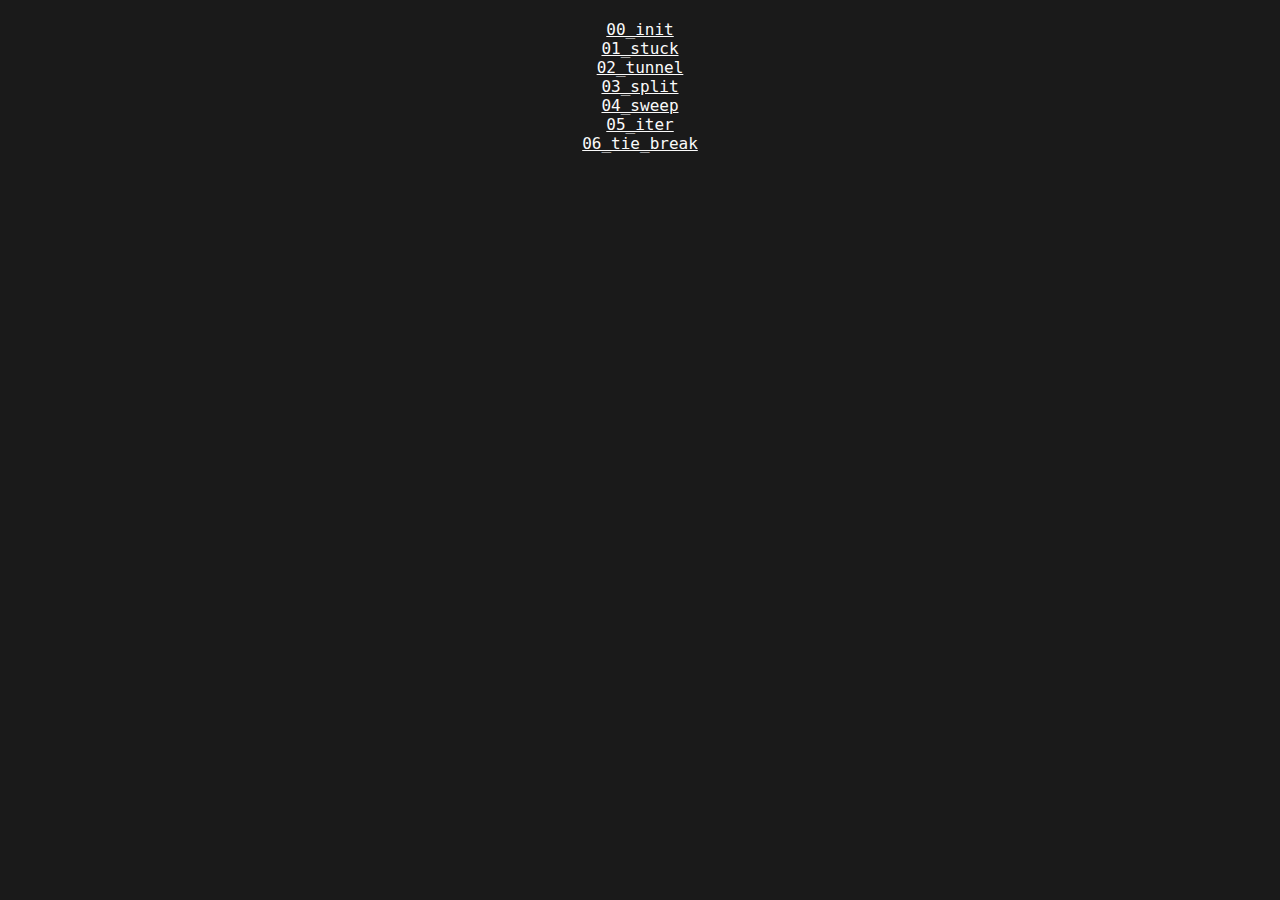
<file: index.html>
<!DOCTYPE html>
<html>
    <head>
        <meta charset="utf-8">
        <title>
            coldet
        </title>
        <link rel="stylesheet" href="style.css">
        <link rel="shortcut icon" href="#">
    </head>
    <body>
        <div class="center">
            <div>
                <a href="src/00_init/index.html">00_init</a>
            </div>
            <div>
                <a href="src/01_stuck/index.html">01_stuck</a>
            </div>
            <div>
                <a href="src/02_tunnel/index.html">02_tunnel</a>
            </div>
            <div>
                <a href="src/03_split/index.html">03_split</a>
            </div>
            <div>
                <a href="src/04_sweep/index.html">04_sweep</a>
            </div>
            <div>
                <a href="src/05_iter/index.html">05_iter</a>
            </div>
            <div>
                <a href="src/06_tie_break/index.html">06_tie_break</a>
            </div>
        </div>
    </body>
</html>
</file>
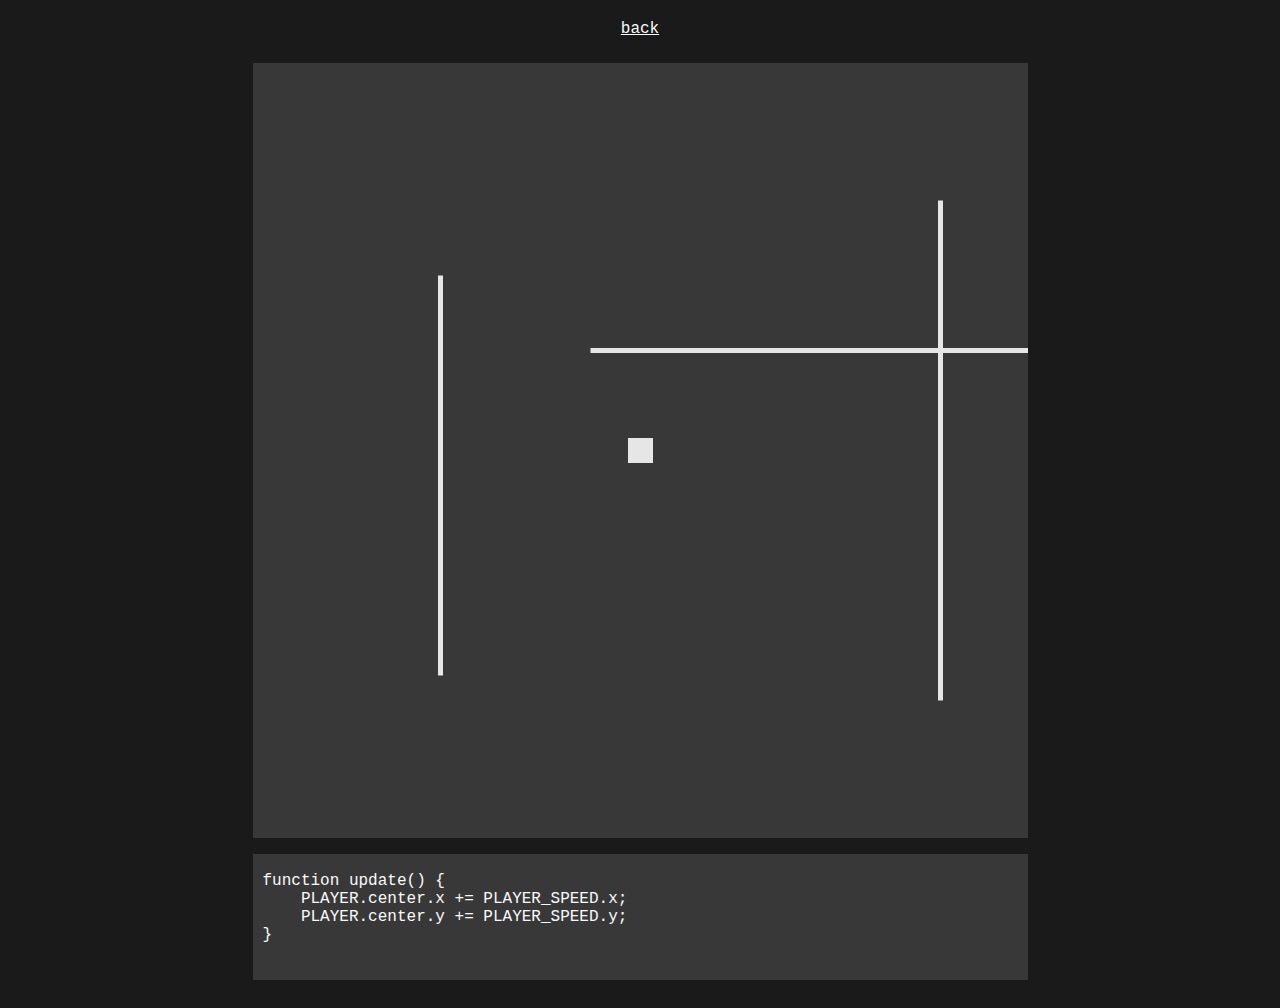
<file: src/00_init/index.html>
<!DOCTYPE html>
<html>
    <head>
        <title>
            init
        </title>
        <meta charset="utf-8">
        <link rel="stylesheet" href="../../style.css">
        <link rel="shortcut icon" href="#">
    </head>
    <body>
        <div class="center">
            <div>
                <a href="../../index.html">back</a>
            </div>
            <canvas id="canvas" width="775" height="775"></canvas>
            <script src="../geom.js"></script> 
            <script src="../math.js"></script> 
            <script src="../main.js"></script> 
            <script src="script.js" type="text/javascript"></script>
        </div>
        <div class="code">
            <pre>
<code>
function update() {
    PLAYER.center.x += PLAYER_SPEED.x;
    PLAYER.center.y += PLAYER_SPEED.y;
}
</code>
            </pre>
        </div>
    </body>
</html>
</file>
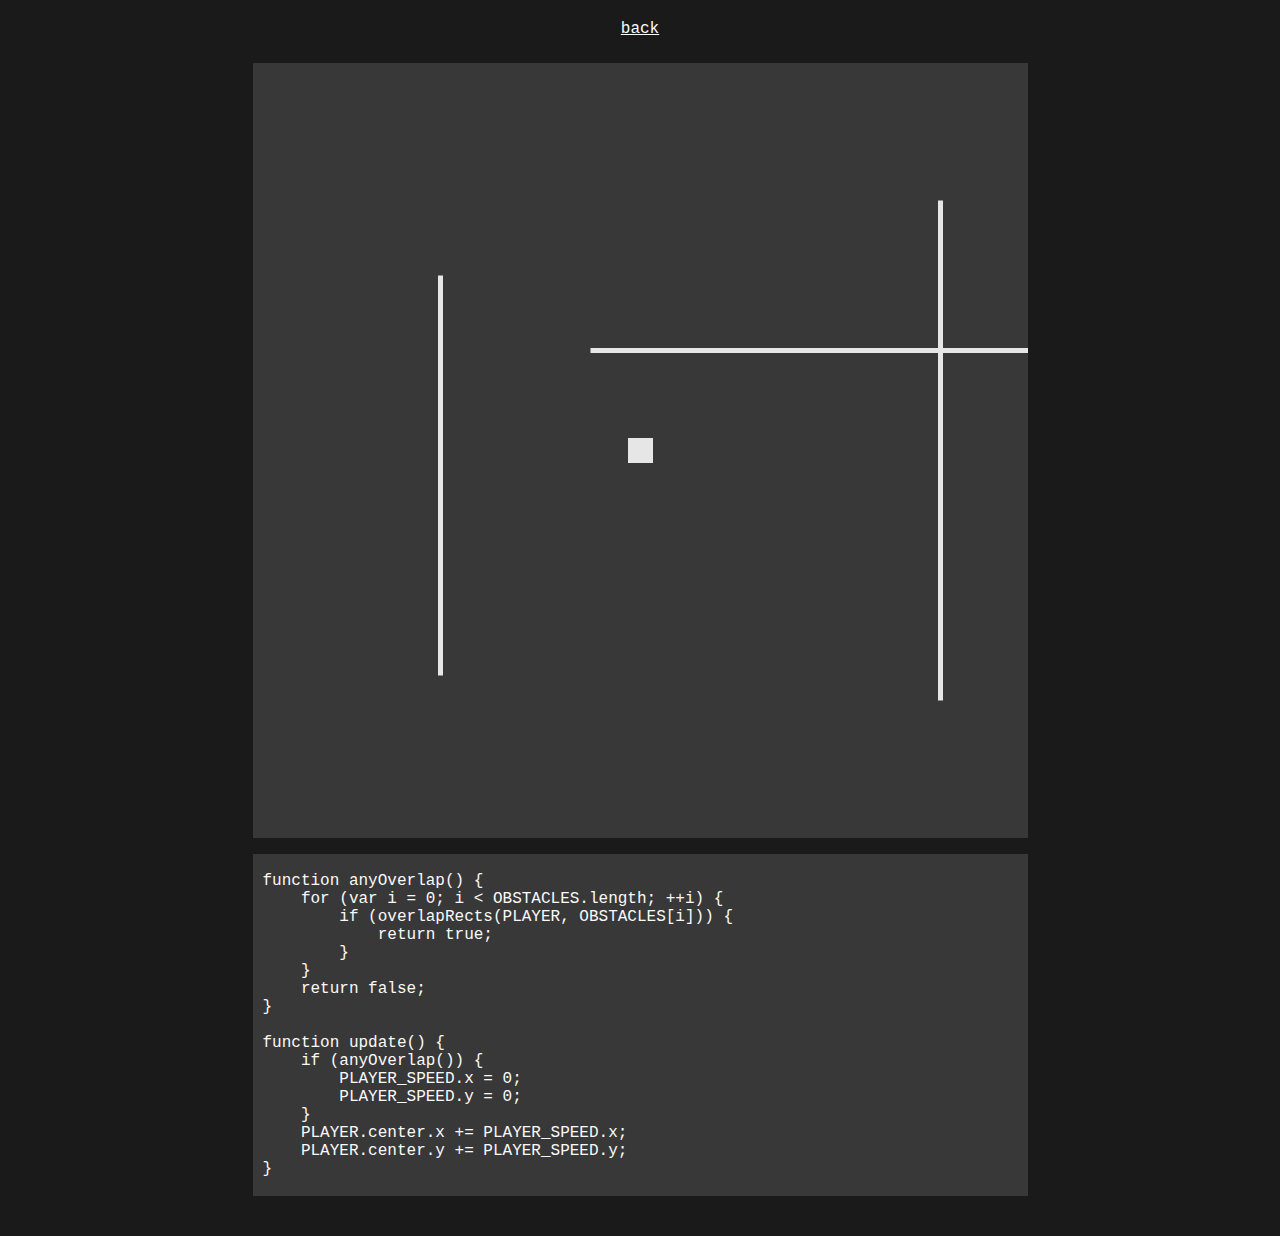
<file: src/01_stuck/index.html>
<!DOCTYPE html>
<html>
    <head>
        <title>
            stuck
        </title>
        <meta charset="utf-8">
        <link rel="stylesheet" href="../../style.css">
        <link rel="shortcut icon" href="#">
    </head>
    <body>
        <div class="center">
            <div>
                <a href="../../index.html">back</a>
            </div>
            <canvas id="canvas" width="775" height="775"></canvas>
            <script src="../geom.js"></script> 
            <script src="../math.js"></script> 
            <script src="../main.js"></script> 
            <script src="script.js" type="text/javascript"></script>
        </div>
        <div class="code">
            <pre>
<code>
function anyOverlap() {
    for (var i = 0; i &lt; OBSTACLES.length; ++i) {
        if (overlapRects(PLAYER, OBSTACLES[i])) {
            return true;
        }
    }
    return false;
}

function update() {
    if (anyOverlap()) {
        PLAYER_SPEED.x = 0;
        PLAYER_SPEED.y = 0;
    }
    PLAYER.center.x += PLAYER_SPEED.x;
    PLAYER.center.y += PLAYER_SPEED.y;
}
</code>
</pre>
        </div>
    </body>
</html>
</file>
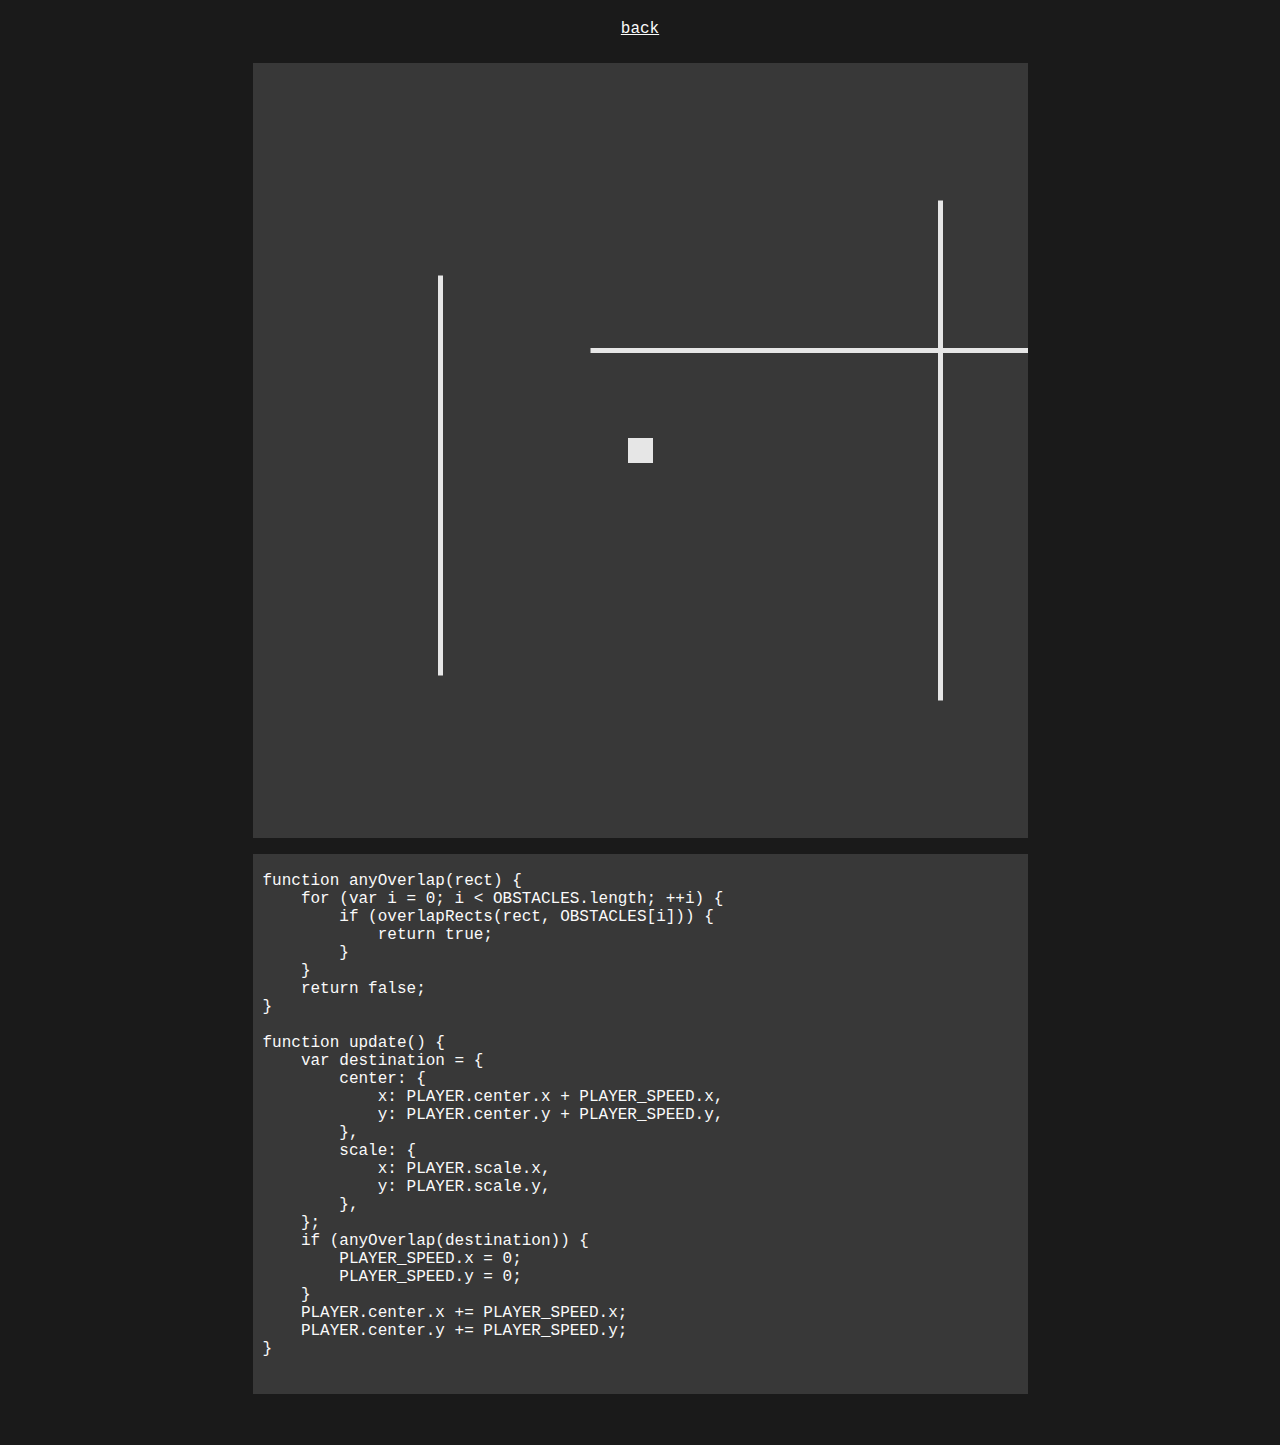
<file: src/02_tunnel/index.html>
<!DOCTYPE html>
<html>
    <head>
        <title>
            tunnel
        </title>
        <meta charset="utf-8">
        <link rel="stylesheet" href="../../style.css">
        <link rel="shortcut icon" href="#">
    </head>
    <body>
        <div class="center">
            <div>
                <a href="../../index.html">back</a>
            </div>
            <canvas id="canvas" width="775" height="775"></canvas>
            <script src="../geom.js"></script> 
            <script src="../math.js"></script> 
            <script src="../main.js"></script> 
            <script src="script.js" type="text/javascript"></script>
        </div>
        <div class="code">
            <pre>
<code>
function anyOverlap(rect) {
    for (var i = 0; i &lt; OBSTACLES.length; ++i) {
        if (overlapRects(rect, OBSTACLES[i])) {
            return true;
        }
    }
    return false;
}

function update() {
    var destination = {
        center: {
            x: PLAYER.center.x + PLAYER_SPEED.x,
            y: PLAYER.center.y + PLAYER_SPEED.y,
        },
        scale: {
            x: PLAYER.scale.x,
            y: PLAYER.scale.y,
        },
    };
    if (anyOverlap(destination)) {
        PLAYER_SPEED.x = 0;
        PLAYER_SPEED.y = 0;
    }
    PLAYER.center.x += PLAYER_SPEED.x;
    PLAYER.center.y += PLAYER_SPEED.y;
}
</code>
            </pre>
        </div>
    </body>
</html>
</file>
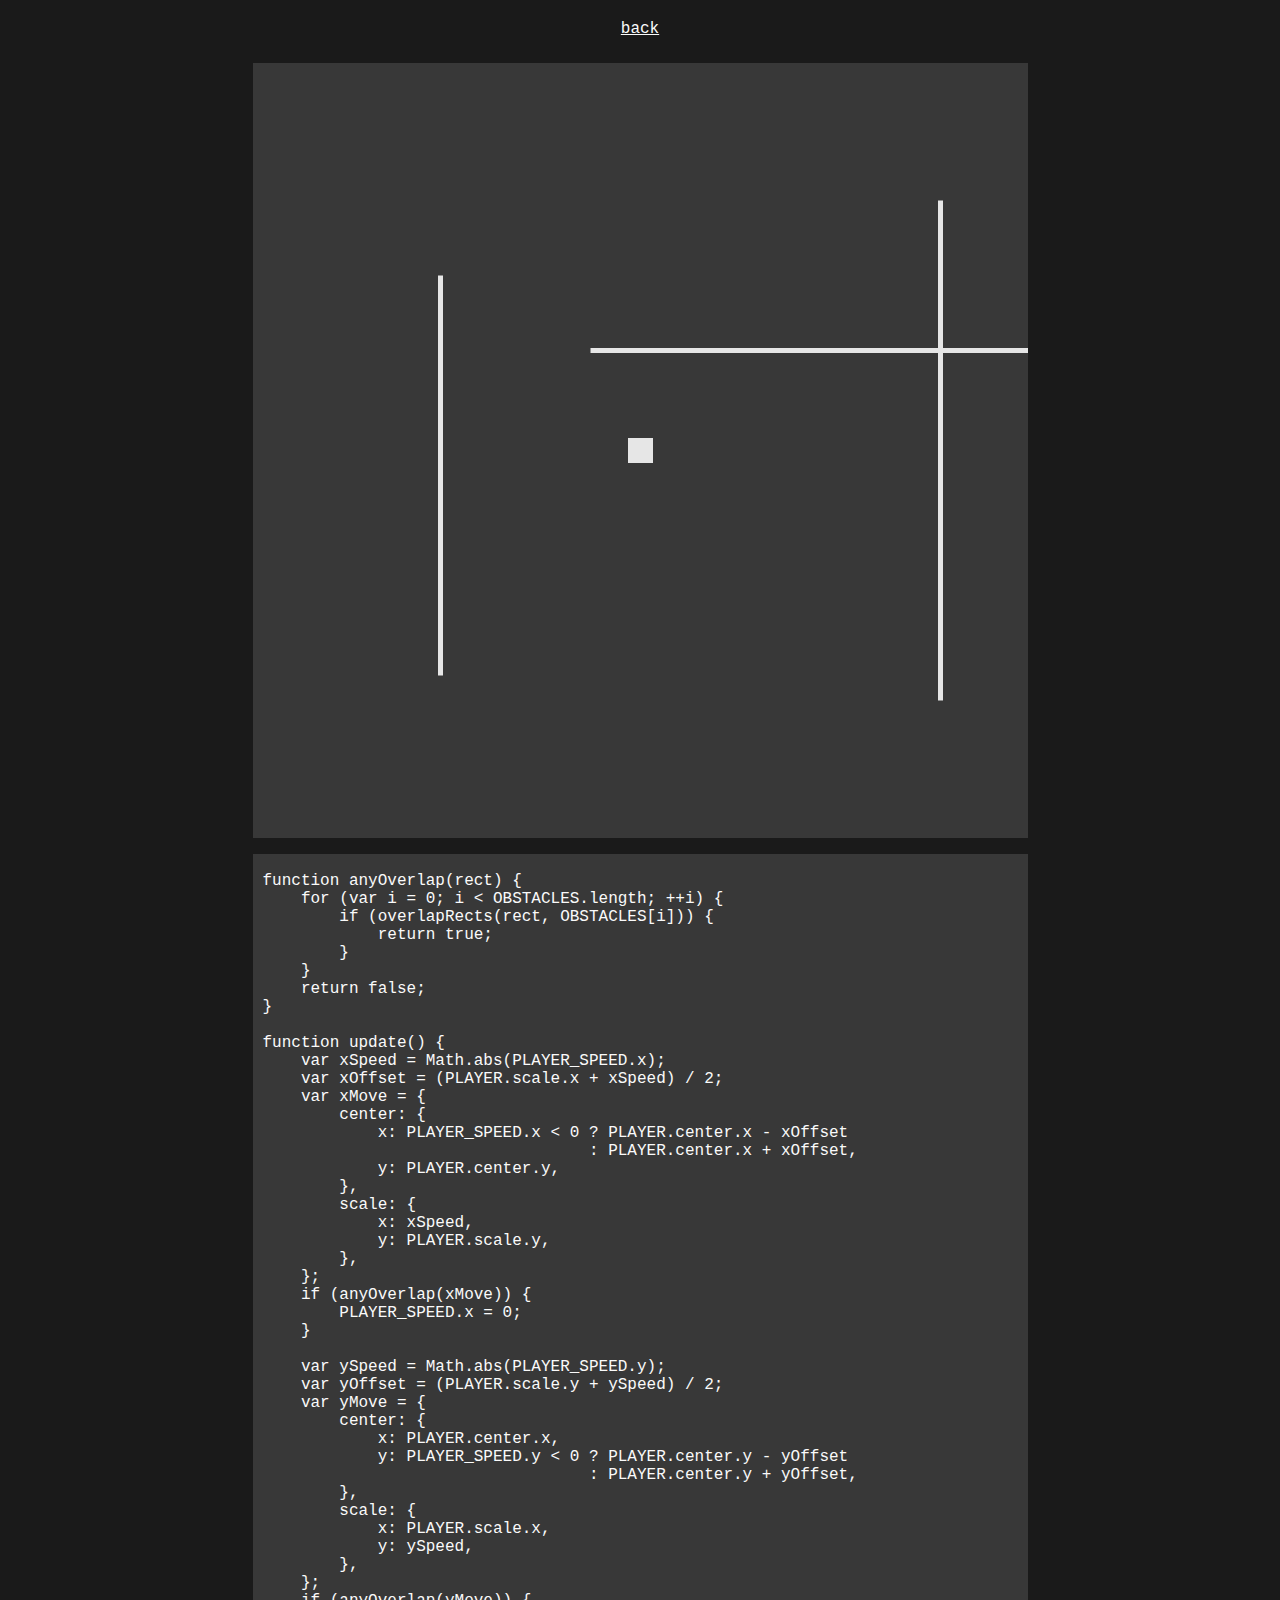
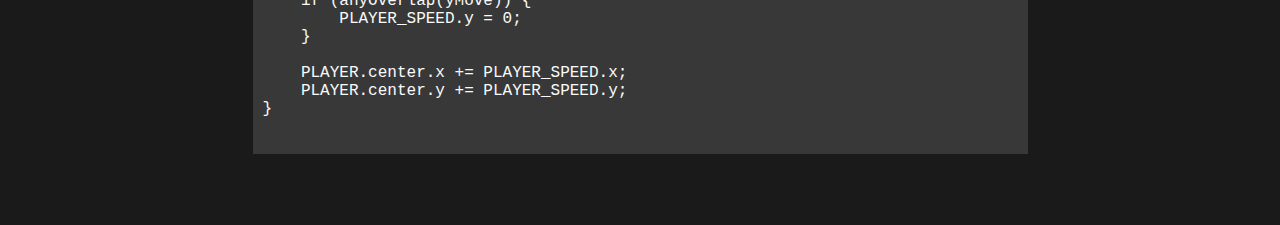
<file: src/03_split/index.html>
<!DOCTYPE html>
<html>
    <head>
        <title>
            split
        </title>
        <meta charset="utf-8">
        <link rel="stylesheet" href="../../style.css">
        <link rel="shortcut icon" href="#">
    </head>
    <body>
        <div class="center">
            <div>
                <a href="../../index.html">back</a>
            </div>
            <canvas id="canvas" width="775" height="775"></canvas>
            <script src="../geom.js"></script> 
            <script src="../math.js"></script> 
            <script src="../main.js"></script> 
            <script src="script.js" type="text/javascript"></script>
        </div>
        <div class="code">
            <pre>
<code>
function anyOverlap(rect) {
    for (var i = 0; i &lt; OBSTACLES.length; ++i) {
        if (overlapRects(rect, OBSTACLES[i])) {
            return true;
        }
    }
    return false;
}

function update() {
    var xSpeed = Math.abs(PLAYER_SPEED.x);
    var xOffset = (PLAYER.scale.x + xSpeed) / 2;
    var xMove = {
        center: {
            x: PLAYER_SPEED.x &lt; 0 ? PLAYER.center.x - xOffset
                                  : PLAYER.center.x + xOffset,
            y: PLAYER.center.y,
        },
        scale: {
            x: xSpeed,
            y: PLAYER.scale.y,
        },
    };
    if (anyOverlap(xMove)) {
        PLAYER_SPEED.x = 0;
    }

    var ySpeed = Math.abs(PLAYER_SPEED.y);
    var yOffset = (PLAYER.scale.y + ySpeed) / 2;
    var yMove = {
        center: {
            x: PLAYER.center.x,
            y: PLAYER_SPEED.y &lt; 0 ? PLAYER.center.y - yOffset
                                  : PLAYER.center.y + yOffset,
        },
        scale: {
            x: PLAYER.scale.x,
            y: ySpeed,
        },
    };
    if (anyOverlap(yMove)) {
        PLAYER_SPEED.y = 0;
    }

    PLAYER.center.x += PLAYER_SPEED.x;
    PLAYER.center.y += PLAYER_SPEED.y;
}
</code>
            </pre>
        </div>
    </body>
</html>
</file>
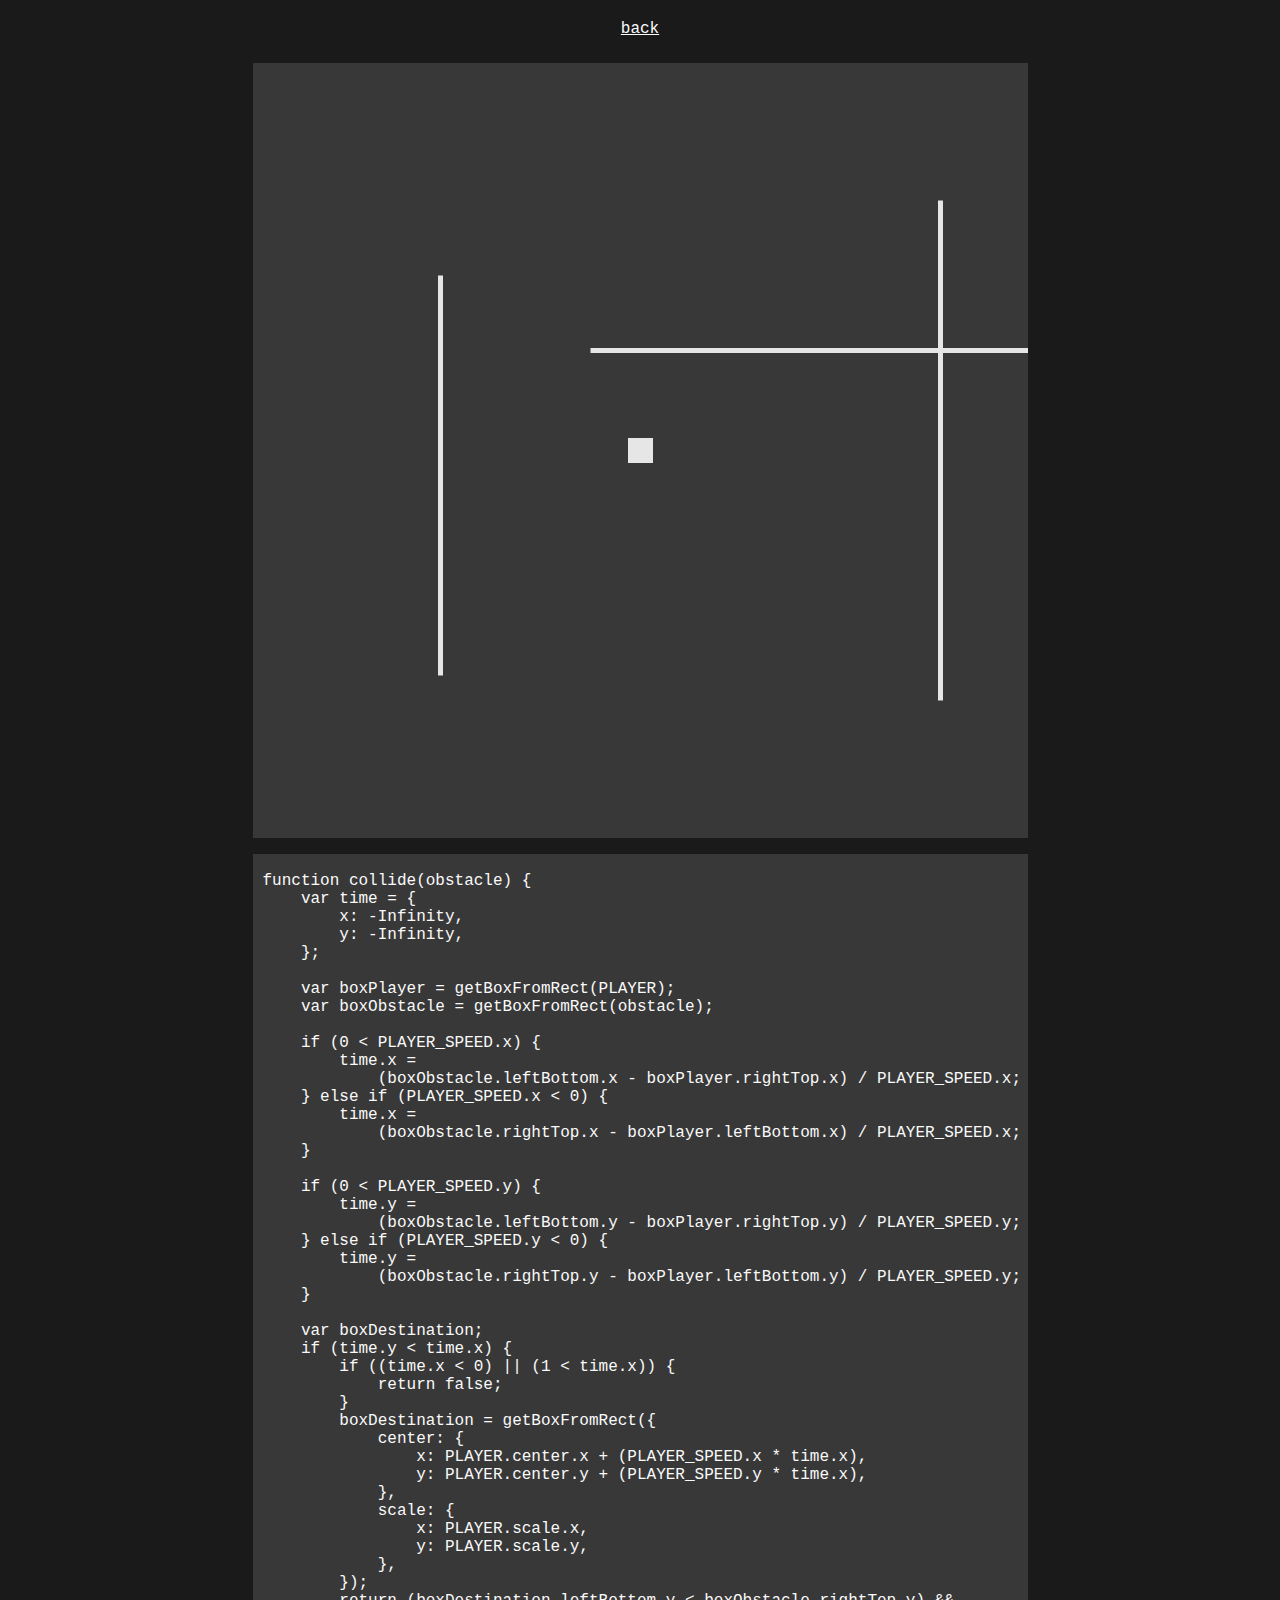
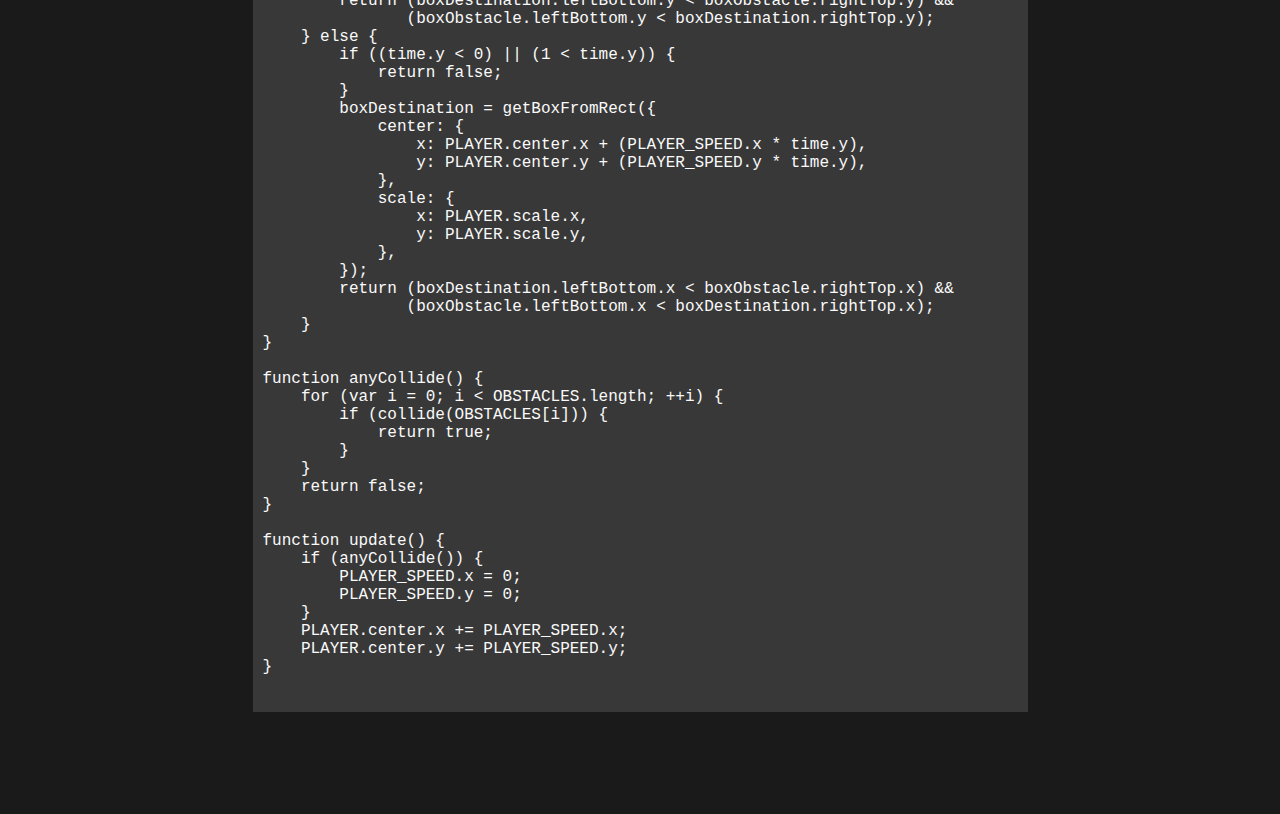
<file: src/04_sweep/index.html>
<!DOCTYPE html>
<html>
    <head>
        <title>
            sweep
        </title>
        <meta charset="utf-8">
        <link rel="stylesheet" href="../../style.css">
        <link rel="shortcut icon" href="#">
    </head>
    <body>
        <div class="center">
            <div>
                <a href="../../index.html">back</a>
            </div>
            <canvas id="canvas" width="775" height="775"></canvas>
            <script src="../geom.js"></script> 
            <script src="../math.js"></script> 
            <script src="../main.js"></script> 
            <script src="script.js" type="text/javascript"></script>
        </div>
        <div class="code">
            <pre>
<code>
function collide(obstacle) {
    var time = {
        x: -Infinity,
        y: -Infinity,
    };

    var boxPlayer = getBoxFromRect(PLAYER);
    var boxObstacle = getBoxFromRect(obstacle);

    if (0 &lt; PLAYER_SPEED.x) {
        time.x =
            (boxObstacle.leftBottom.x - boxPlayer.rightTop.x) / PLAYER_SPEED.x;
    } else if (PLAYER_SPEED.x &lt; 0) {
        time.x =
            (boxObstacle.rightTop.x - boxPlayer.leftBottom.x) / PLAYER_SPEED.x;
    }

    if (0 &lt; PLAYER_SPEED.y) {
        time.y =
            (boxObstacle.leftBottom.y - boxPlayer.rightTop.y) / PLAYER_SPEED.y;
    } else if (PLAYER_SPEED.y &lt; 0) {
        time.y =
            (boxObstacle.rightTop.y - boxPlayer.leftBottom.y) / PLAYER_SPEED.y;
    }

    var boxDestination;
    if (time.y &lt; time.x) {
        if ((time.x &lt; 0) || (1 &lt; time.x)) {
            return false;
        }
        boxDestination = getBoxFromRect({
            center: {
                x: PLAYER.center.x + (PLAYER_SPEED.x * time.x),
                y: PLAYER.center.y + (PLAYER_SPEED.y * time.x),
            },
            scale: {
                x: PLAYER.scale.x,
                y: PLAYER.scale.y,
            },
        });
        return (boxDestination.leftBottom.y &lt; boxObstacle.rightTop.y) &amp;&
               (boxObstacle.leftBottom.y &lt; boxDestination.rightTop.y);
    } else {
        if ((time.y &lt; 0) || (1 &lt; time.y)) {
            return false;
        }
        boxDestination = getBoxFromRect({
            center: {
                x: PLAYER.center.x + (PLAYER_SPEED.x * time.y),
                y: PLAYER.center.y + (PLAYER_SPEED.y * time.y),
            },
            scale: {
                x: PLAYER.scale.x,
                y: PLAYER.scale.y,
            },
        });
        return (boxDestination.leftBottom.x &lt; boxObstacle.rightTop.x) &amp;&
               (boxObstacle.leftBottom.x &lt; boxDestination.rightTop.x);
    }
}

function anyCollide() {
    for (var i = 0; i &lt; OBSTACLES.length; ++i) {
        if (collide(OBSTACLES[i])) {
            return true;
        }
    }
    return false;
}

function update() {
    if (anyCollide()) {
        PLAYER_SPEED.x = 0;
        PLAYER_SPEED.y = 0;
    }
    PLAYER.center.x += PLAYER_SPEED.x;
    PLAYER.center.y += PLAYER_SPEED.y;
}
</code>
            </pre>
        </div>
    </body>
</html>
</file>
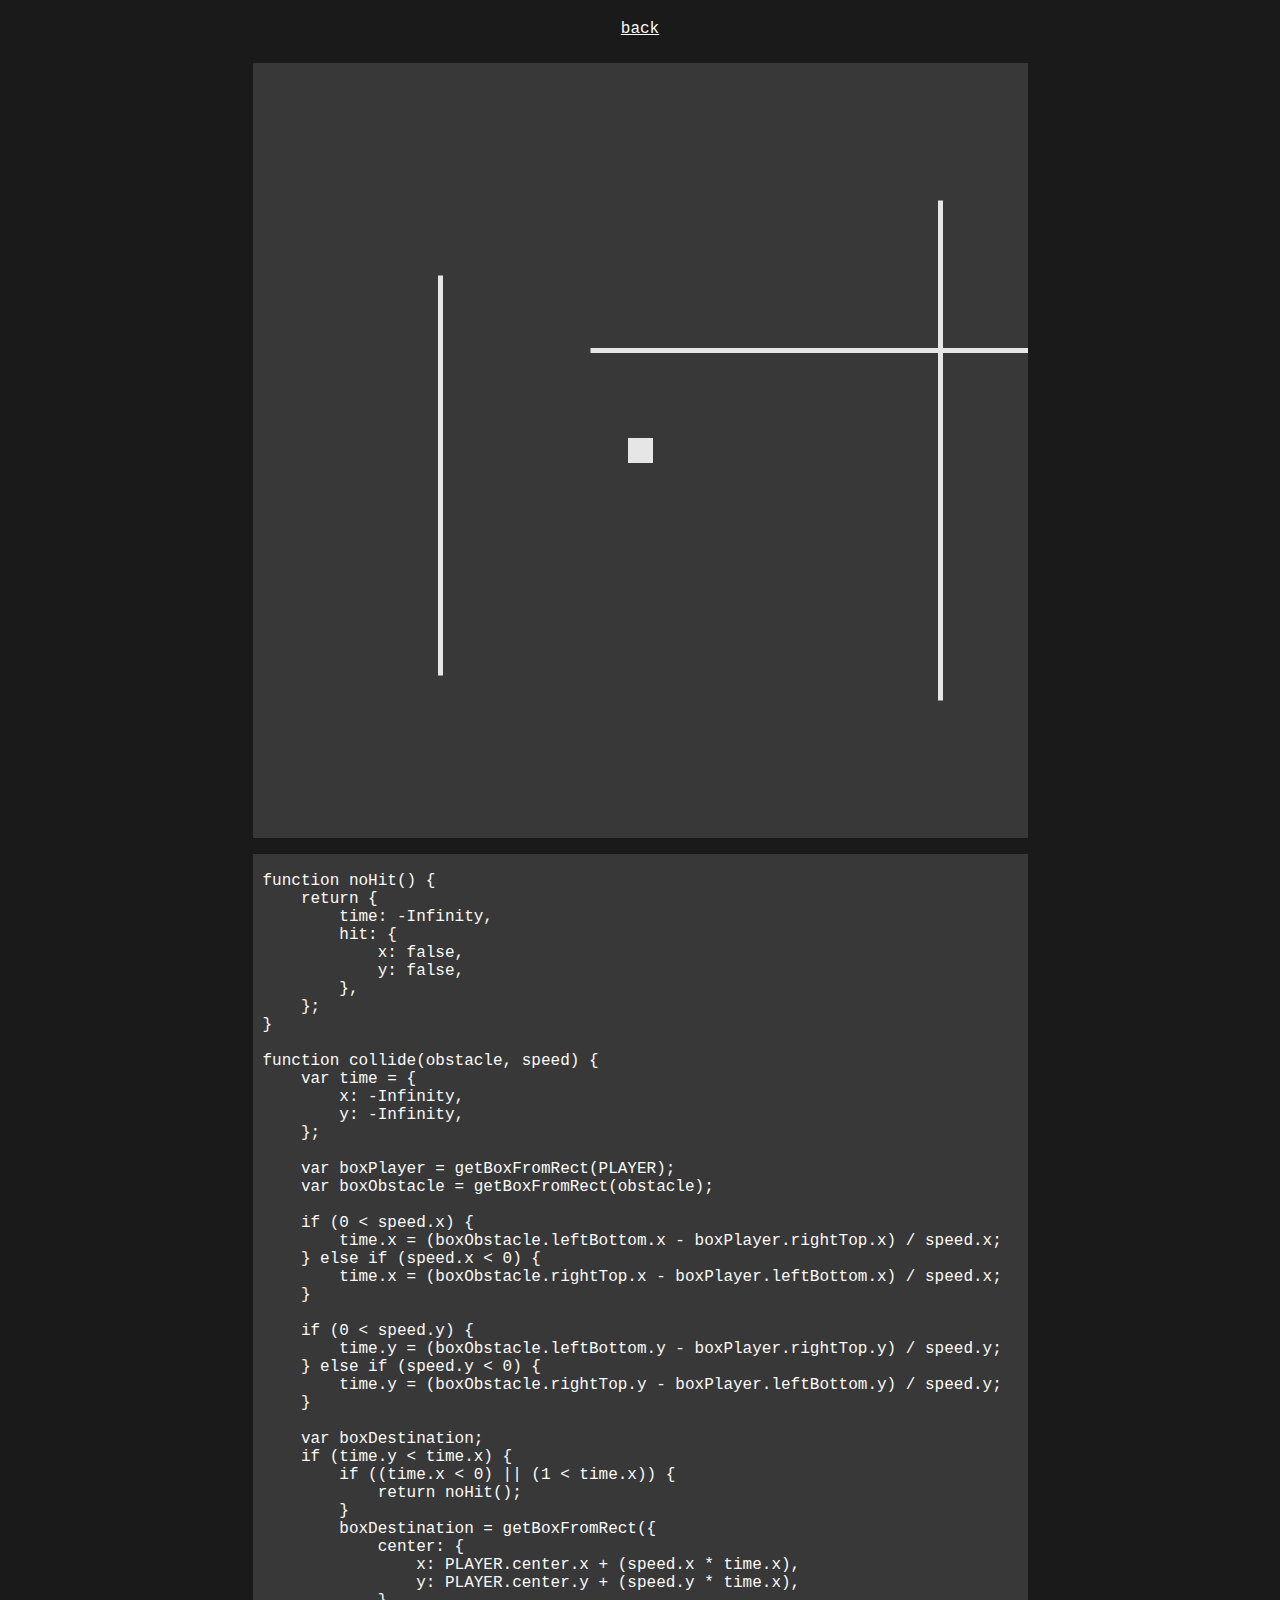
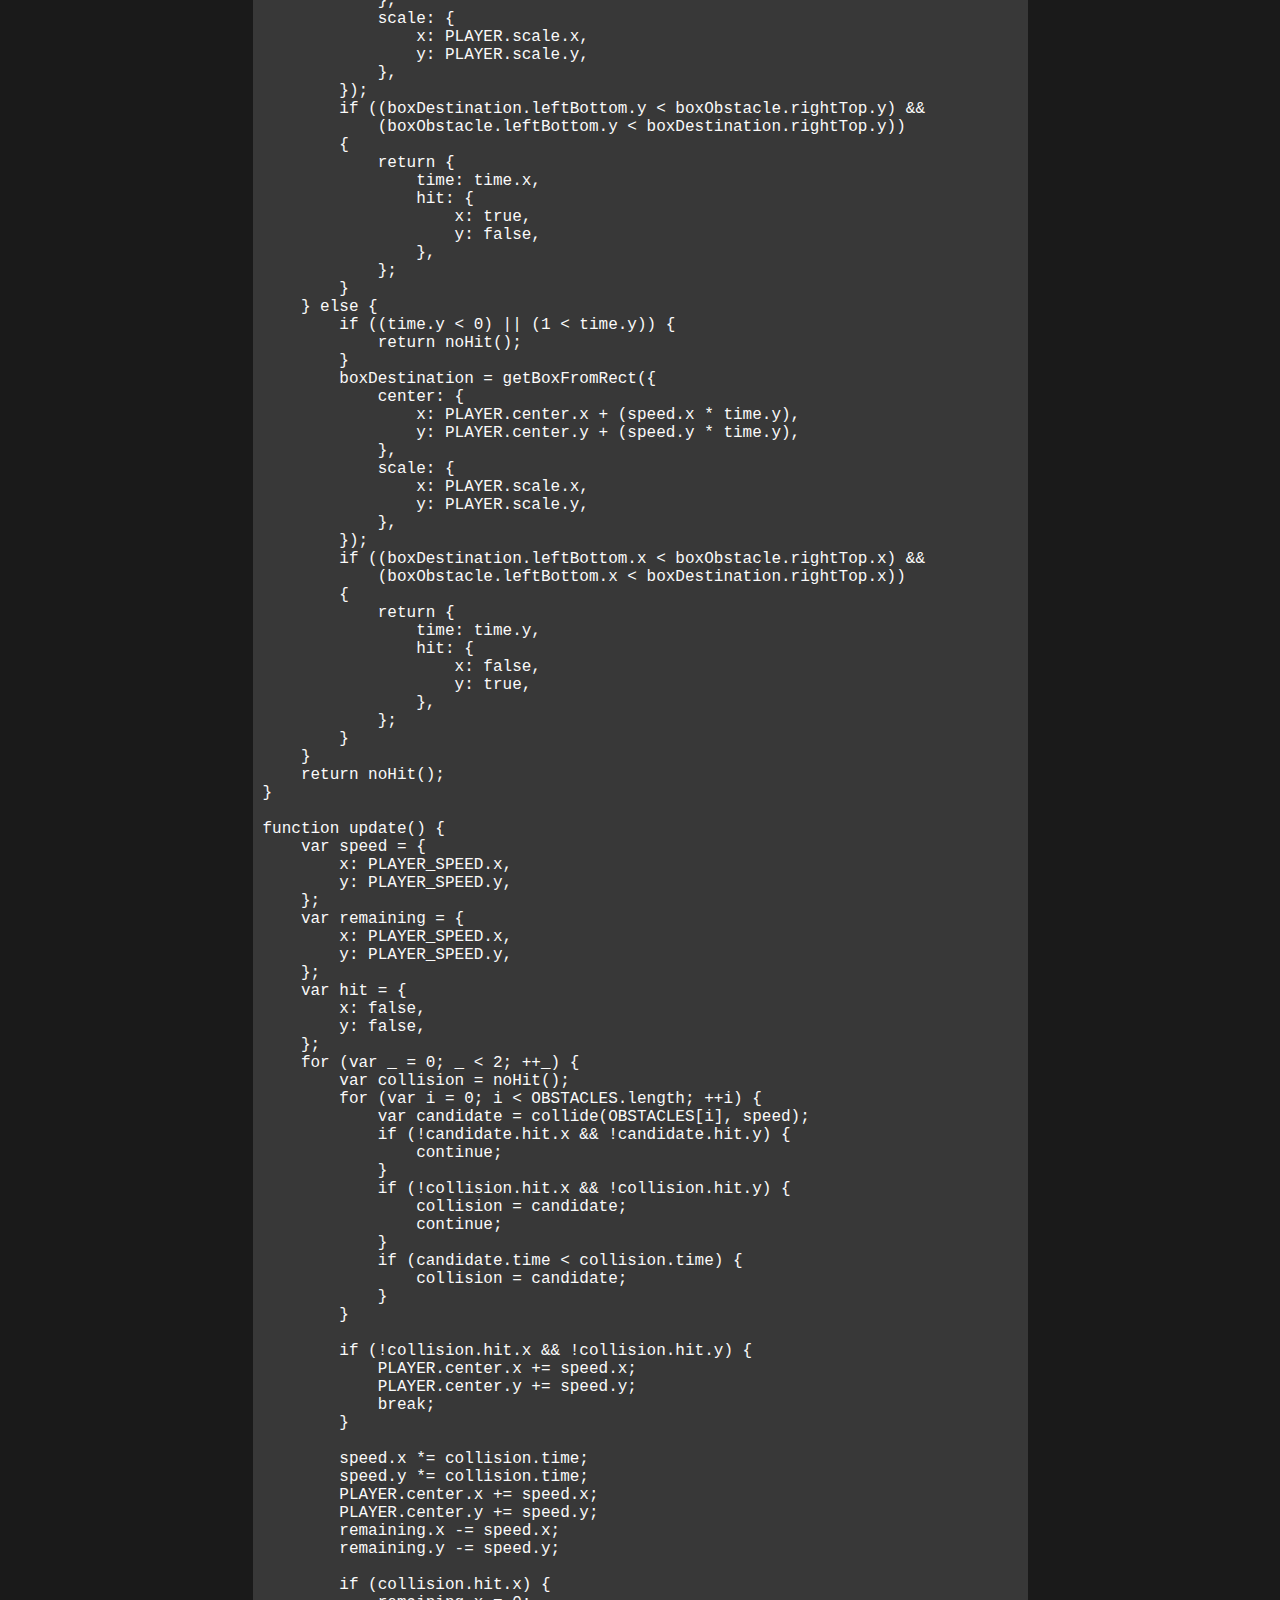
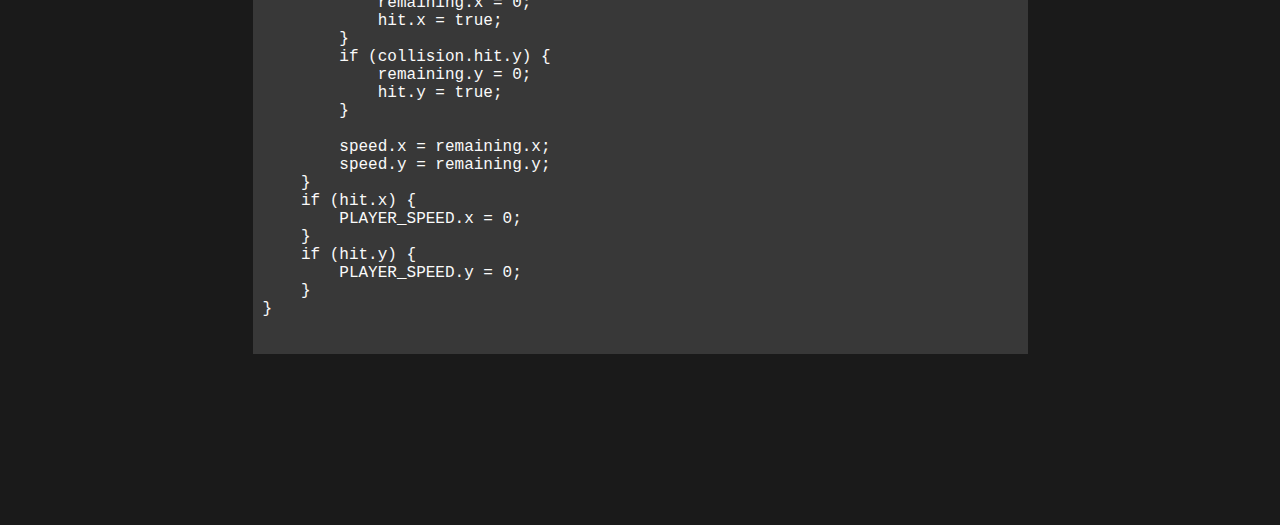
<file: src/05_iter/index.html>
<!DOCTYPE html>
<html>
    <head>
        <title>
            iter
        </title>
        <meta charset="utf-8">
        <link rel="stylesheet" href="../../style.css">
        <link rel="shortcut icon" href="#">
    </head>
    <body>
        <div class="center">
            <div>
                <a href="../../index.html">back</a>
            </div>
            <canvas id="canvas" width="775" height="775"></canvas>
            <script src="../geom.js"></script> 
            <script src="../math.js"></script> 
            <script src="../main.js"></script> 
            <script src="script.js" type="text/javascript"></script>
        </div>
        <div class="code">
            <pre>
<code>
function noHit() {
    return {
        time: -Infinity,
        hit: {
            x: false,
            y: false,
        },
    };
}

function collide(obstacle, speed) {
    var time = {
        x: -Infinity,
        y: -Infinity,
    };

    var boxPlayer = getBoxFromRect(PLAYER);
    var boxObstacle = getBoxFromRect(obstacle);

    if (0 &lt; speed.x) {
        time.x = (boxObstacle.leftBottom.x - boxPlayer.rightTop.x) / speed.x;
    } else if (speed.x &lt; 0) {
        time.x = (boxObstacle.rightTop.x - boxPlayer.leftBottom.x) / speed.x;
    }

    if (0 &lt; speed.y) {
        time.y = (boxObstacle.leftBottom.y - boxPlayer.rightTop.y) / speed.y;
    } else if (speed.y &lt; 0) {
        time.y = (boxObstacle.rightTop.y - boxPlayer.leftBottom.y) / speed.y;
    }

    var boxDestination;
    if (time.y &lt; time.x) {
        if ((time.x &lt; 0) || (1 &lt; time.x)) {
            return noHit();
        }
        boxDestination = getBoxFromRect({
            center: {
                x: PLAYER.center.x + (speed.x * time.x),
                y: PLAYER.center.y + (speed.y * time.x),
            },
            scale: {
                x: PLAYER.scale.x,
                y: PLAYER.scale.y,
            },
        });
        if ((boxDestination.leftBottom.y &lt; boxObstacle.rightTop.y) &amp;&
            (boxObstacle.leftBottom.y &lt; boxDestination.rightTop.y))
        {
            return {
                time: time.x,
                hit: {
                    x: true,
                    y: false,
                },
            };
        }
    } else {
        if ((time.y &lt; 0) || (1 &lt; time.y)) {
            return noHit();
        }
        boxDestination = getBoxFromRect({
            center: {
                x: PLAYER.center.x + (speed.x * time.y),
                y: PLAYER.center.y + (speed.y * time.y),
            },
            scale: {
                x: PLAYER.scale.x,
                y: PLAYER.scale.y,
            },
        });
        if ((boxDestination.leftBottom.x &lt; boxObstacle.rightTop.x) &amp;&
            (boxObstacle.leftBottom.x &lt; boxDestination.rightTop.x))
        {
            return {
                time: time.y,
                hit: {
                    x: false,
                    y: true,
                },
            };
        }
    }
    return noHit();
}

function update() {
    var speed = {
        x: PLAYER_SPEED.x,
        y: PLAYER_SPEED.y,
    };
    var remaining = {
        x: PLAYER_SPEED.x,
        y: PLAYER_SPEED.y,
    };
    var hit = {
        x: false,
        y: false,
    };
    for (var _ = 0; _ &lt; 2; ++_) {
        var collision = noHit();
        for (var i = 0; i &lt; OBSTACLES.length; ++i) {
            var candidate = collide(OBSTACLES[i], speed);
            if (!candidate.hit.x &amp;& !candidate.hit.y) {
                continue;
            }
            if (!collision.hit.x &amp;& !collision.hit.y) {
                collision = candidate;
                continue;
            }
            if (candidate.time &lt; collision.time) {
                collision = candidate;
            }
        }

        if (!collision.hit.x &amp;& !collision.hit.y) {
            PLAYER.center.x += speed.x;
            PLAYER.center.y += speed.y;
            break;
        }

        speed.x *= collision.time;
        speed.y *= collision.time;
        PLAYER.center.x += speed.x;
        PLAYER.center.y += speed.y;
        remaining.x -= speed.x;
        remaining.y -= speed.y;

        if (collision.hit.x) {
            remaining.x = 0;
            hit.x = true;
        }
        if (collision.hit.y) {
            remaining.y = 0;
            hit.y = true;
        }

        speed.x = remaining.x;
        speed.y = remaining.y;
    }
    if (hit.x) {
        PLAYER_SPEED.x = 0;
    }
    if (hit.y) {
        PLAYER_SPEED.y = 0;
    }
}
</code>
            </pre>
        </div>
    </body>
</html>
</file>
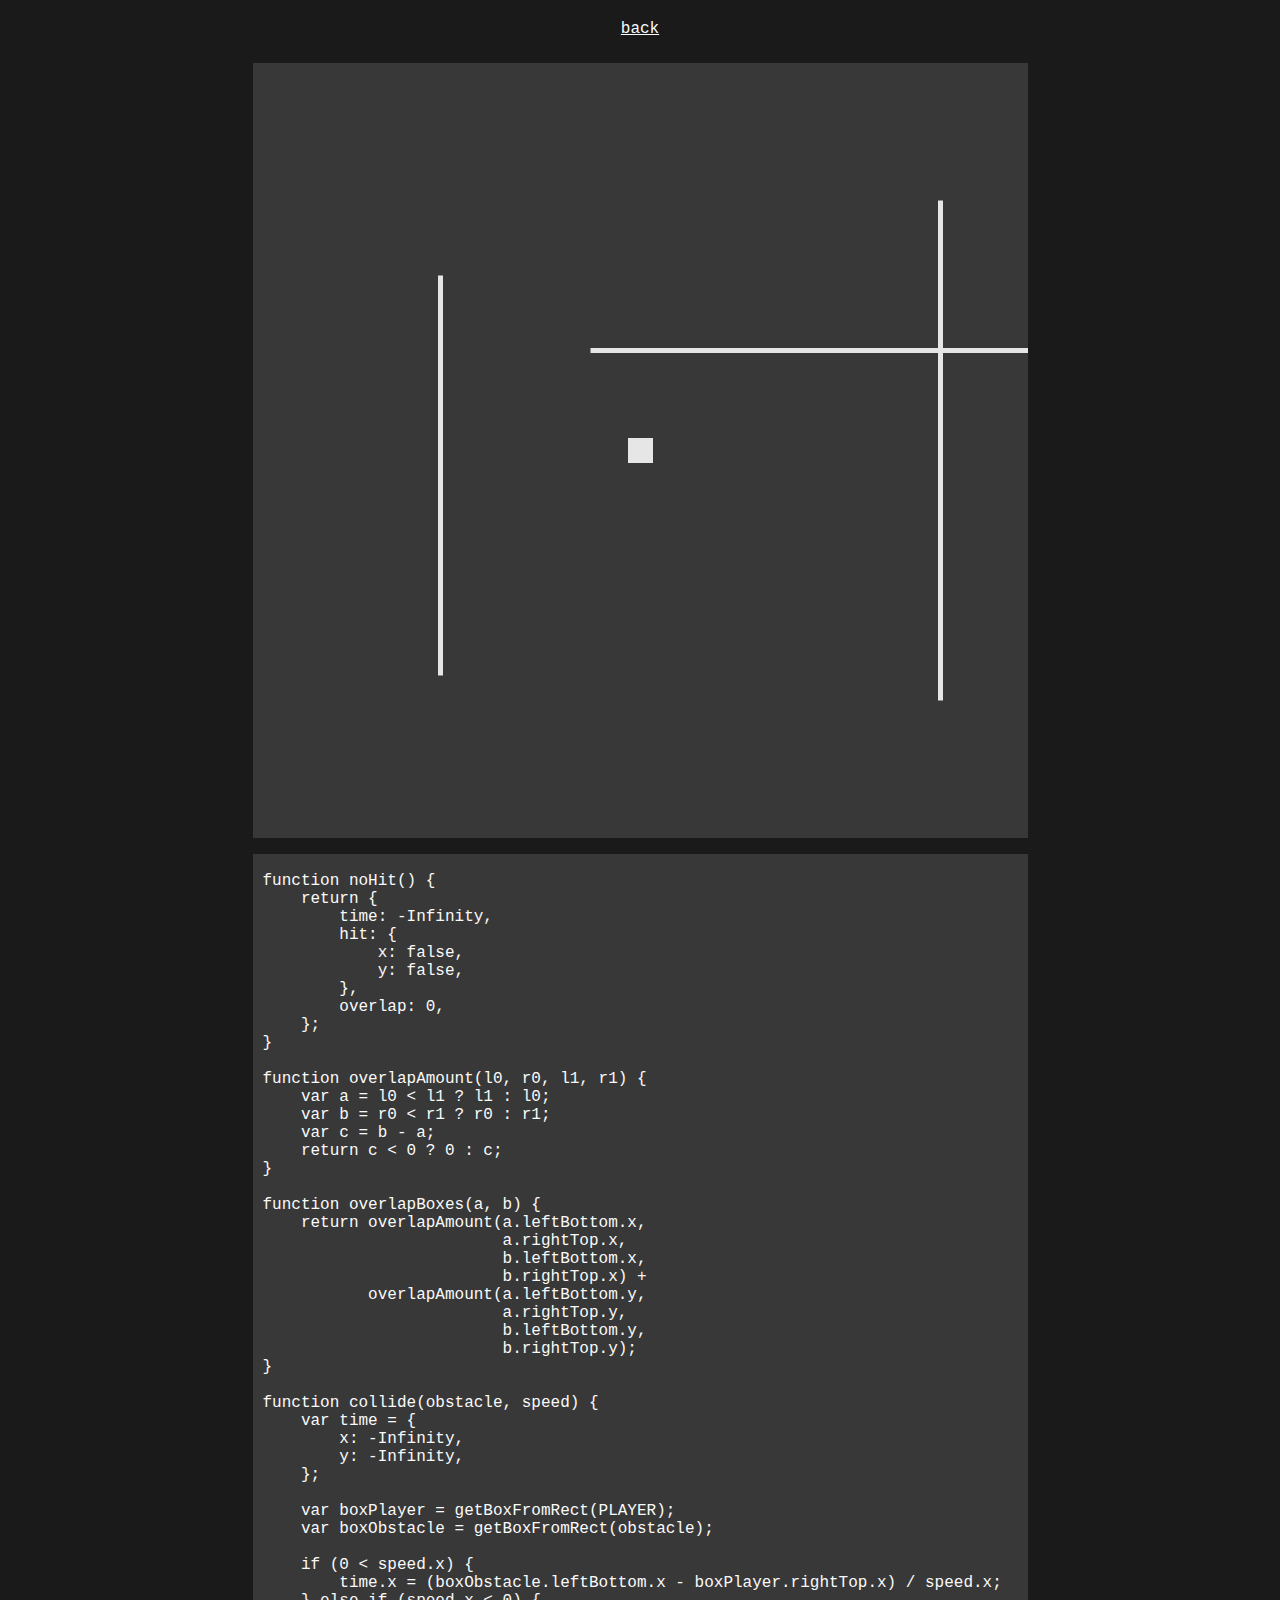
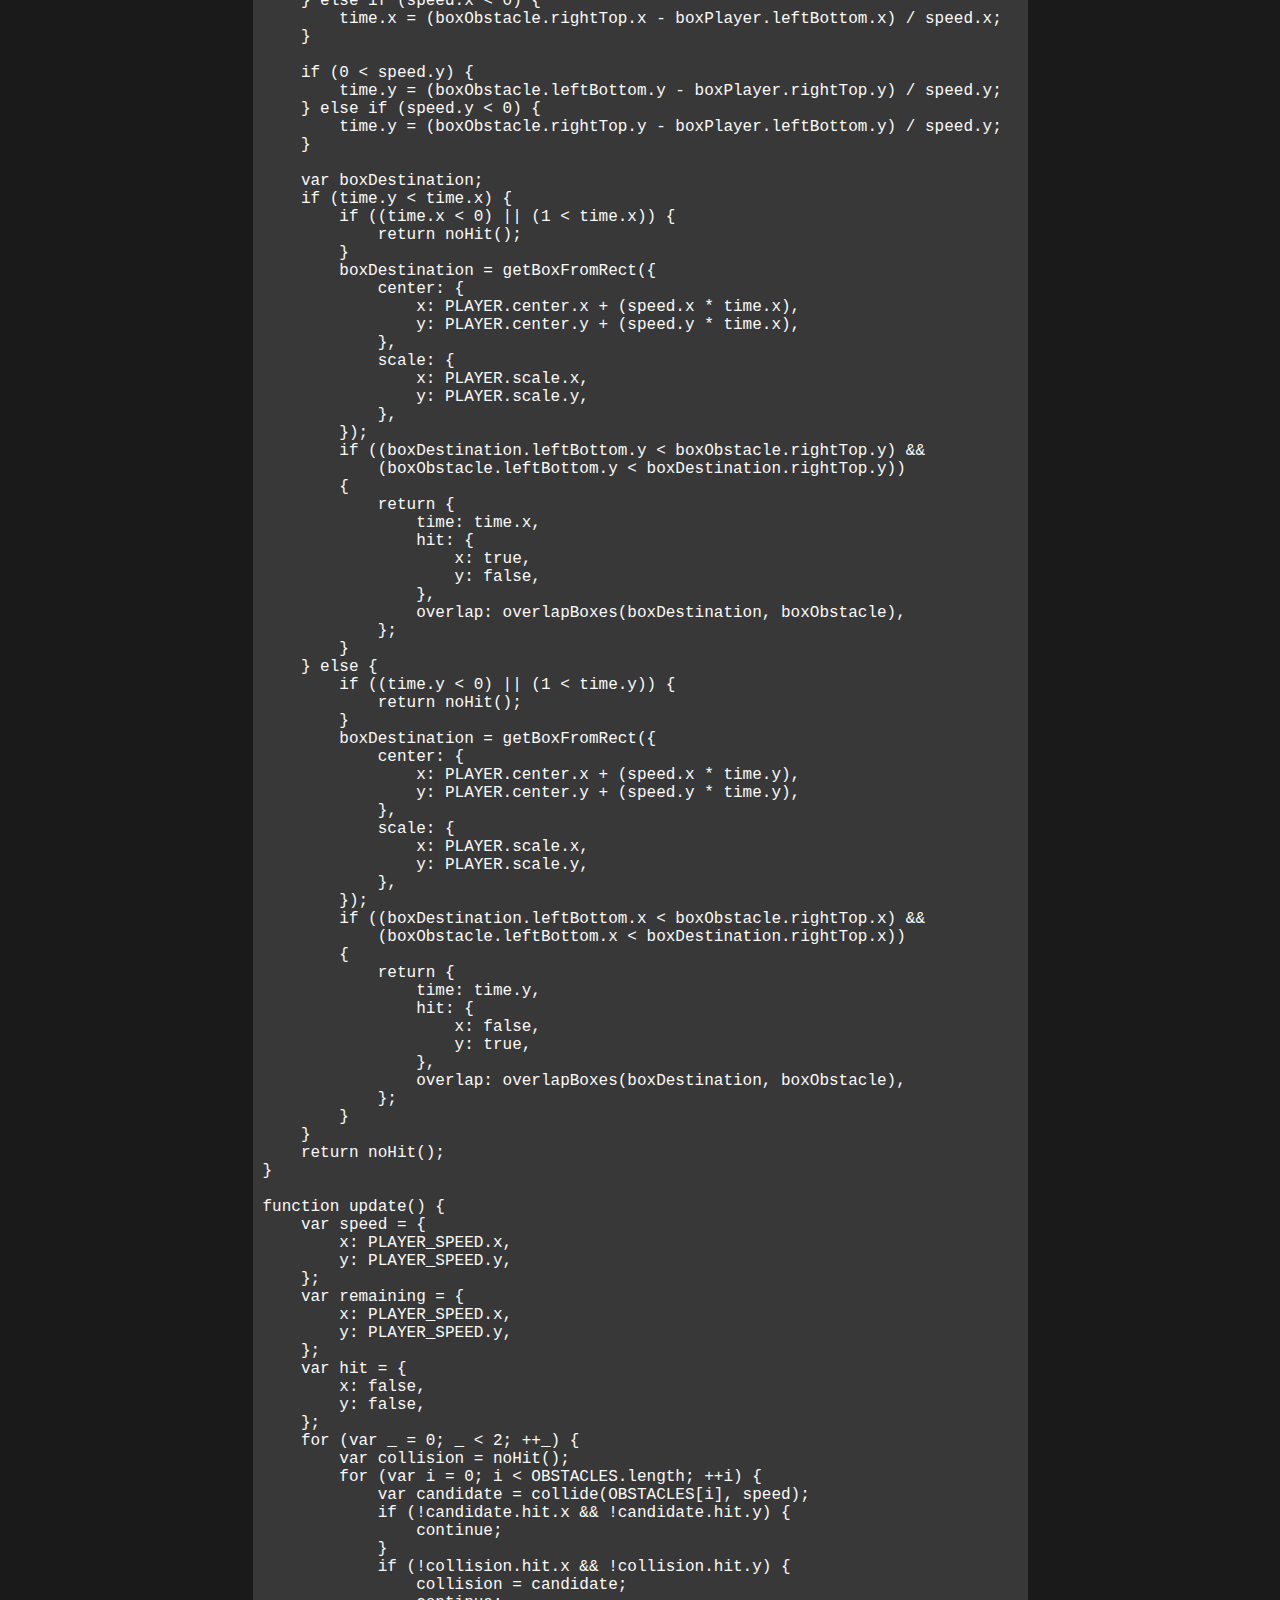
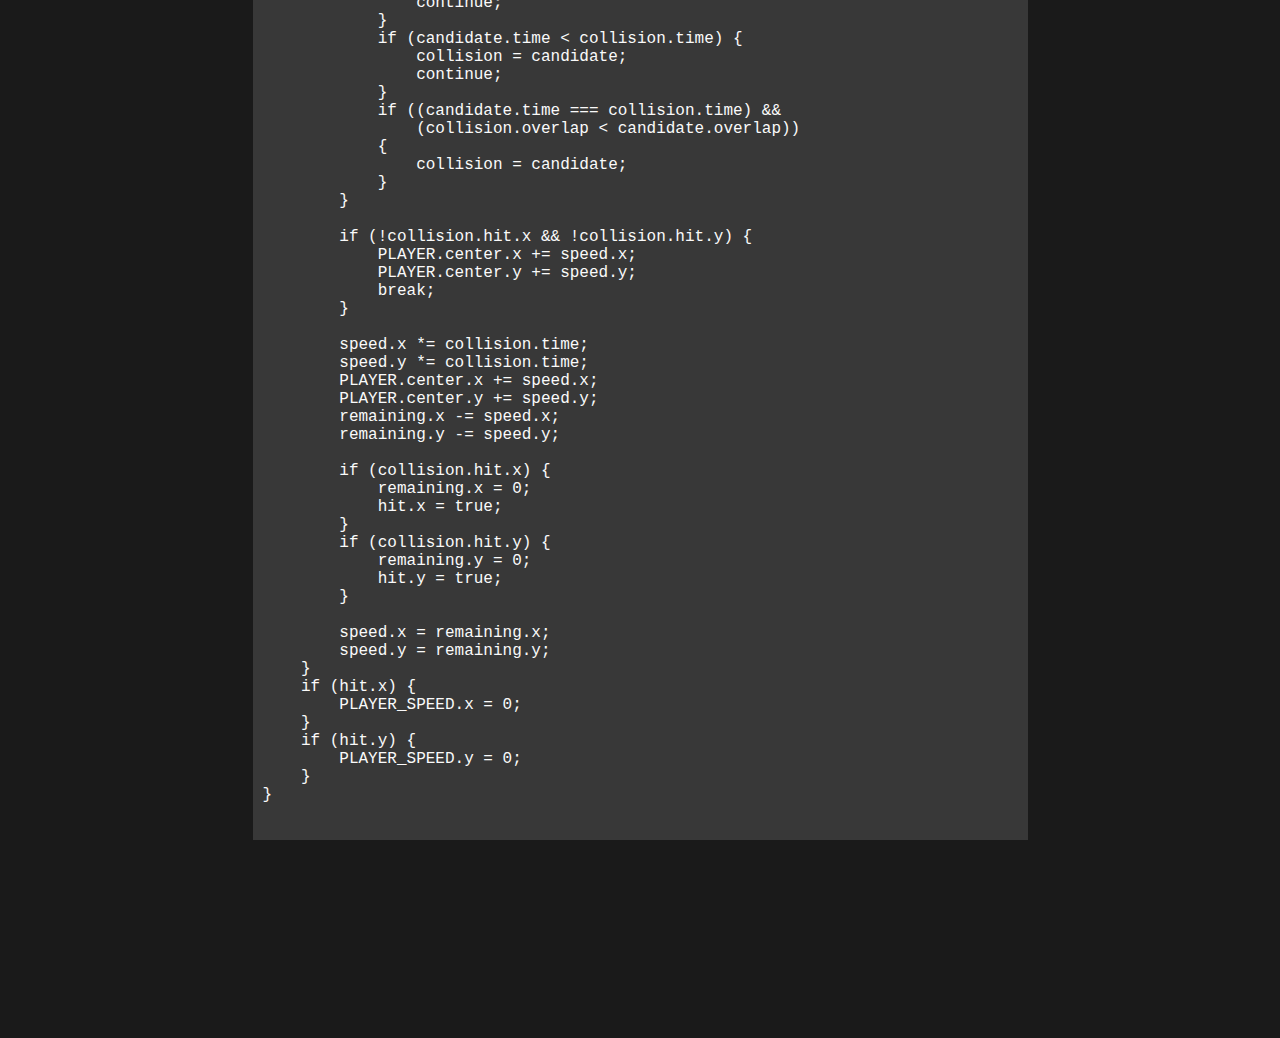
<file: src/06_tie_break/index.html>
<!DOCTYPE html>
<html>
    <head>
        <title>
            tie_break
        </title>
        <meta charset="utf-8">
        <link rel="stylesheet" href="../../style.css">
        <link rel="shortcut icon" href="#">
    </head>
    <body>
        <div class="center">
            <div>
                <a href="../../index.html">back</a>
            </div>
            <canvas id="canvas" width="775" height="775"></canvas>
            <script src="../geom.js"></script> 
            <script src="../math.js"></script> 
            <script src="../main.js"></script> 
            <script src="script.js" type="text/javascript"></script>
        </div>
        <div class="code">
            <pre>
<code>
function noHit() {
    return {
        time: -Infinity,
        hit: {
            x: false,
            y: false,
        },
        overlap: 0,
    };
}

function overlapAmount(l0, r0, l1, r1) {
    var a = l0 &lt; l1 ? l1 : l0;
    var b = r0 &lt; r1 ? r0 : r1;
    var c = b - a;
    return c &lt; 0 ? 0 : c;
}

function overlapBoxes(a, b) {
    return overlapAmount(a.leftBottom.x,
                         a.rightTop.x,
                         b.leftBottom.x,
                         b.rightTop.x) +
           overlapAmount(a.leftBottom.y,
                         a.rightTop.y,
                         b.leftBottom.y,
                         b.rightTop.y);
}

function collide(obstacle, speed) {
    var time = {
        x: -Infinity,
        y: -Infinity,
    };

    var boxPlayer = getBoxFromRect(PLAYER);
    var boxObstacle = getBoxFromRect(obstacle);

    if (0 &lt; speed.x) {
        time.x = (boxObstacle.leftBottom.x - boxPlayer.rightTop.x) / speed.x;
    } else if (speed.x &lt; 0) {
        time.x = (boxObstacle.rightTop.x - boxPlayer.leftBottom.x) / speed.x;
    }

    if (0 &lt; speed.y) {
        time.y = (boxObstacle.leftBottom.y - boxPlayer.rightTop.y) / speed.y;
    } else if (speed.y &lt; 0) {
        time.y = (boxObstacle.rightTop.y - boxPlayer.leftBottom.y) / speed.y;
    }

    var boxDestination;
    if (time.y &lt; time.x) {
        if ((time.x &lt; 0) || (1 &lt; time.x)) {
            return noHit();
        }
        boxDestination = getBoxFromRect({
            center: {
                x: PLAYER.center.x + (speed.x * time.x),
                y: PLAYER.center.y + (speed.y * time.x),
            },
            scale: {
                x: PLAYER.scale.x,
                y: PLAYER.scale.y,
            },
        });
        if ((boxDestination.leftBottom.y &lt; boxObstacle.rightTop.y) &amp;&
            (boxObstacle.leftBottom.y &lt; boxDestination.rightTop.y))
        {
            return {
                time: time.x,
                hit: {
                    x: true,
                    y: false,
                },
                overlap: overlapBoxes(boxDestination, boxObstacle),
            };
        }
    } else {
        if ((time.y &lt; 0) || (1 &lt; time.y)) {
            return noHit();
        }
        boxDestination = getBoxFromRect({
            center: {
                x: PLAYER.center.x + (speed.x * time.y),
                y: PLAYER.center.y + (speed.y * time.y),
            },
            scale: {
                x: PLAYER.scale.x,
                y: PLAYER.scale.y,
            },
        });
        if ((boxDestination.leftBottom.x &lt; boxObstacle.rightTop.x) &amp;&
            (boxObstacle.leftBottom.x &lt; boxDestination.rightTop.x))
        {
            return {
                time: time.y,
                hit: {
                    x: false,
                    y: true,
                },
                overlap: overlapBoxes(boxDestination, boxObstacle),
            };
        }
    }
    return noHit();
}

function update() {
    var speed = {
        x: PLAYER_SPEED.x,
        y: PLAYER_SPEED.y,
    };
    var remaining = {
        x: PLAYER_SPEED.x,
        y: PLAYER_SPEED.y,
    };
    var hit = {
        x: false,
        y: false,
    };
    for (var _ = 0; _ &lt; 2; ++_) {
        var collision = noHit();
        for (var i = 0; i &lt; OBSTACLES.length; ++i) {
            var candidate = collide(OBSTACLES[i], speed);
            if (!candidate.hit.x &amp;& !candidate.hit.y) {
                continue;
            }
            if (!collision.hit.x &amp;& !collision.hit.y) {
                collision = candidate;
                continue;
            }
            if (candidate.time &lt; collision.time) {
                collision = candidate;
                continue;
            }
            if ((candidate.time === collision.time) &amp;&
                (collision.overlap &lt; candidate.overlap))
            {
                collision = candidate;
            }
        }

        if (!collision.hit.x &amp;& !collision.hit.y) {
            PLAYER.center.x += speed.x;
            PLAYER.center.y += speed.y;
            break;
        }

        speed.x *= collision.time;
        speed.y *= collision.time;
        PLAYER.center.x += speed.x;
        PLAYER.center.y += speed.y;
        remaining.x -= speed.x;
        remaining.y -= speed.y;

        if (collision.hit.x) {
            remaining.x = 0;
            hit.x = true;
        }
        if (collision.hit.y) {
            remaining.y = 0;
            hit.y = true;
        }

        speed.x = remaining.x;
        speed.y = remaining.y;
    }
    if (hit.x) {
        PLAYER_SPEED.x = 0;
    }
    if (hit.y) {
        PLAYER_SPEED.y = 0;
    }
}
</code>
            </pre>
        </div>
    </body>
</html>
</file>
<file: style.css>
body {
    margin-top: 20px;
    margin-bottom: 20px;
    background-color: hsl(0, 0%, 10%);
    color: hsl(0, 0%, 98%);
    font-family: "Lucida Console", Monaco, "Andale Mono", monospace;
    font-size: 16px;
    -webkit-text-size-adjust: 100%;
}

canvas {
    image-rendering: optimizeSpeed;
    image-rendering: -moz-crisp-edges;
    image-rendering: -webkit-optimize-contrast;
    image-rendering: -o-crisp-edges;
    image-rendering: pixelated;
    margin-top: 25px;
    display: block;
    padding-left: 0;
    padding-right: 0;
    margin-left: auto;
    margin-right: auto;
    background-color: hsl(0, 0%, 22%);
}

a {
    color: hsl(0, 0%, 98%);
}

a:hover {
    background-color: hsl(0, 0%, 22%);
}

div.center {
    text-align: center;
}

div.code {
    width: 755px;
    padding-left: 10px;
    padding-right: 10px;
    margin-left: auto;
    margin-right: auto;
    background-color: hsl(0, 0%, 22%);
}
</file>
